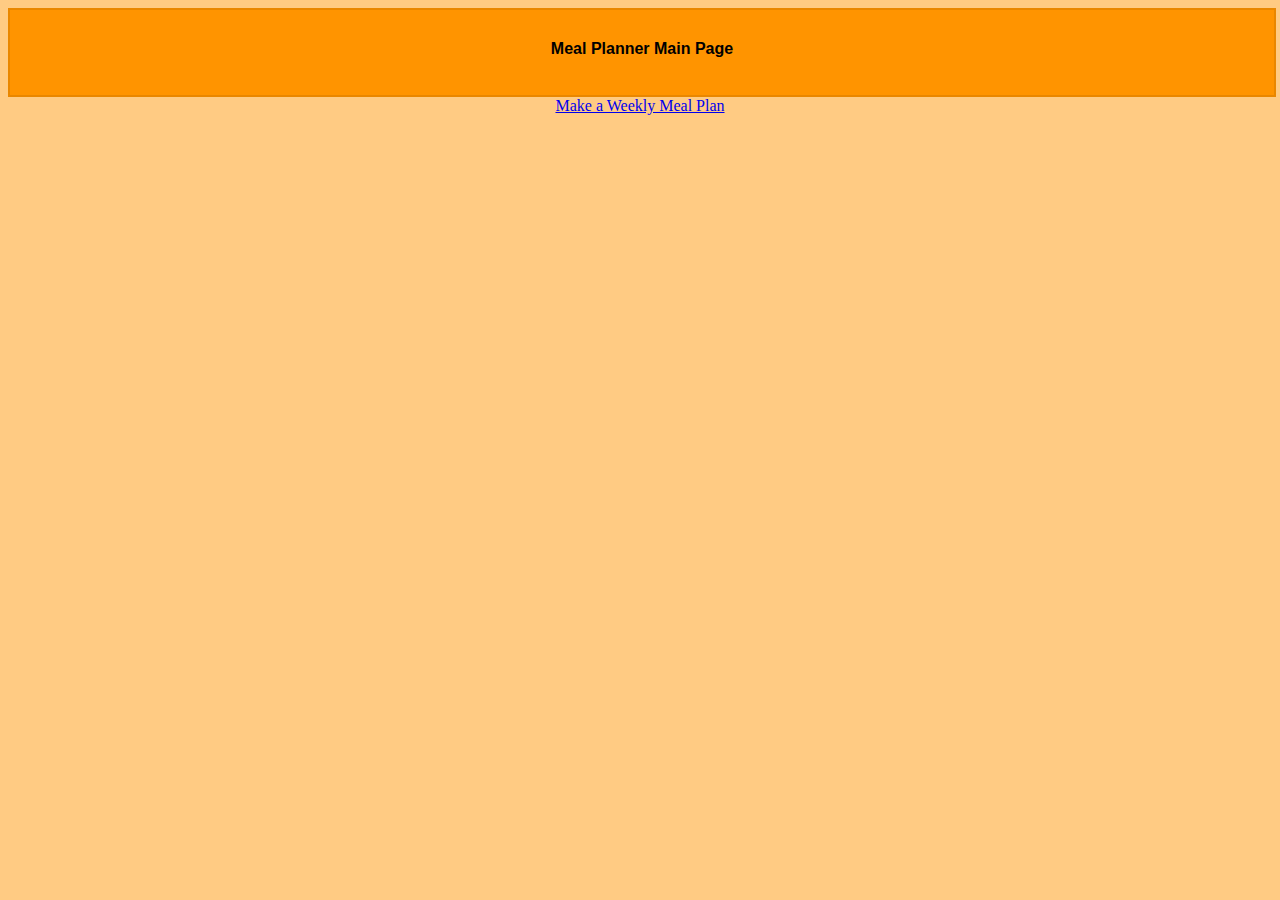
<file: index.html>
<!DOCTYPE html>
<html>
    <head>
        <meta charset="UTF-8">
        <title>Meal Planner Main Page</title>
        <link rel="stylesheet" type="text/CSS" href="./mainStyle.css">
    </head>
    
    <body>
        <span id="header">
            <center>
                Meal Planner Main Page
            </center>
        </span>
        
        <center><a href="Calorie%20Calculator/calCalculator.html">Make a Weekly Meal Plan</a></center>

        <script src="javaPersistence.js">
            var mealPlanLink;
            if (javaHasData()) {
                mealPlanLink = document.createElement("a");
                var linkText = document.createTextNode("To Saved Meal Plann");
                mealPlanLink.appendChild(linkText);
                mealPlanLink.href = "Meal%20Planner/mealplanner.html";
            }
        </script>
    </body>
</html>
</file>
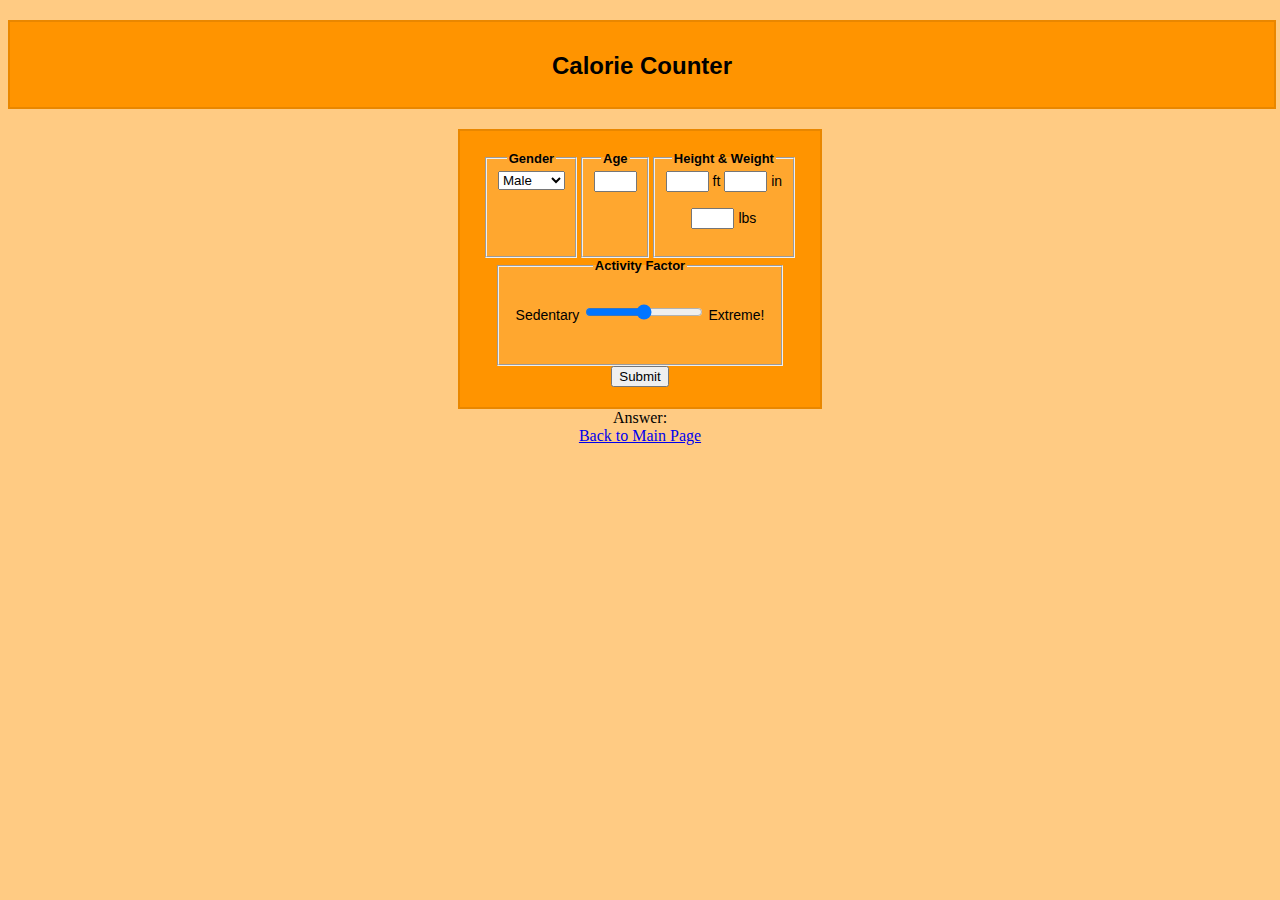
<file: Calorie Calculator/calCalculator.html>
<!DOCTYPE html>
<html>
    <head>
        <meta charset="UTF-8">
        <title>Calorie Calculator</title>
        <link rel="stylesheet" type="text/CSS" href="../mainStyle.css">
    </head>
    <body>
        
        <!-- Ben: add attributes and classes for jQuery mobile css 
            and provide link back to a main in29dex file (to be created)
        -->
        
        <span id="header">
        <h2>
            <center>
                Calorie Counter
            </center>
        </h2>
        </span>
        
        <center>
        <div id="form">
        <form action="../Meal Planner/mealplanner.html" method="GET" id="userInfo">
            <fieldset>
                <legend>Gender</legend>
                <select id="gender" name="gender">
                    <option id="maleInput">Male</option>
                    <option id="femaleInput">Female</option>
                </select>
            </fieldset>
            
            <fieldset>
                <legend>Age</legend>
                <input type="number" name="age" id="ageInput">
            </fieldset>
            
            <fieldset>
                <legend>Height & Weight</legend>

                <input type="number" name="heightFeet" id="heightFeetInput">
                <label for="heightFeetInput">ft</label>
                <input type="number" name="heightInches" id="heightInchesInput">
                <label for="heightInchesInput">in</label>

                <br><br>
                
                <input type="number" name="weight" id="weightInput">
                <label for="weightInput">lbs</label>
            </fieldset>
            
            <fieldset>
                <legend>Activity Factor</legend>
                <div id="activityFactorWrapper">
                    <label for="activityFactor">Sedentary</label>
                    <input type="range" min=0 max=100 step=25 id="activityFactor">
                    <label for="activityFactor">Extreme!</label>
                </div>
            </fieldset>
            
            <br>
            <center>
                <input type="submit" id="submitButton">
            </center>
        </form>
        </div>
        
        <div>Answer:</div>
        <div id="bmrAnswer"></div>
        </center>
        
        <center><a href="../index.html" id="navigation">Back to Main Page</a></center>
        
        <script src="calorieCalculator.js"></script>
    </body>
</html>
</file>
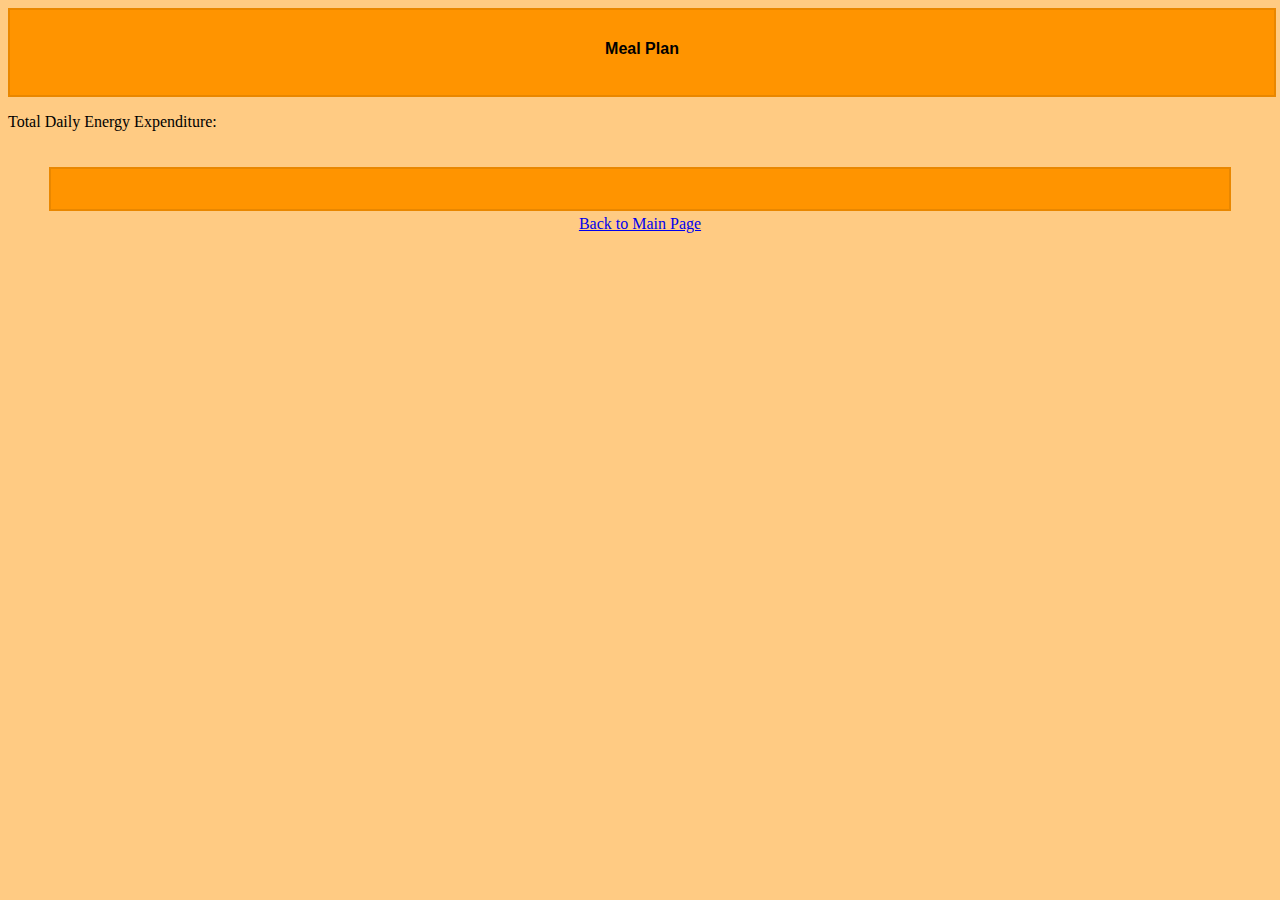
<file: Meal Planner/mealplanner.html>
<!DOCTYPE html>
<html>
    <head>
        <meta charset="UTF-8">
        <title>Meal Plan</title>
        <link rel="stylesheet" type="text/CSS" href="../mainStyle.css">
    </head>
    
    <!-- Ben: add attributes and classes for jQuery mobile css 
            and provide link back to a main index file (to be created)
    -->
    <body>
        <span id="header">
            <center>
                Meal Plan
            </center>
        </span>
        <p id="tdeeLabel">Total Daily Energy Expenditure: 
        <span id="tdee">Unknown</span>
        </p>
        
        <center><div id="content"></div></center>
        
        <center><a href="../index.html" id="navigation">Back to Main Page</a></center>

        <script src="../javaPersistence.js"></script>
        <script src="mealplanner.js"></script>
    </body>
</html>
</file>
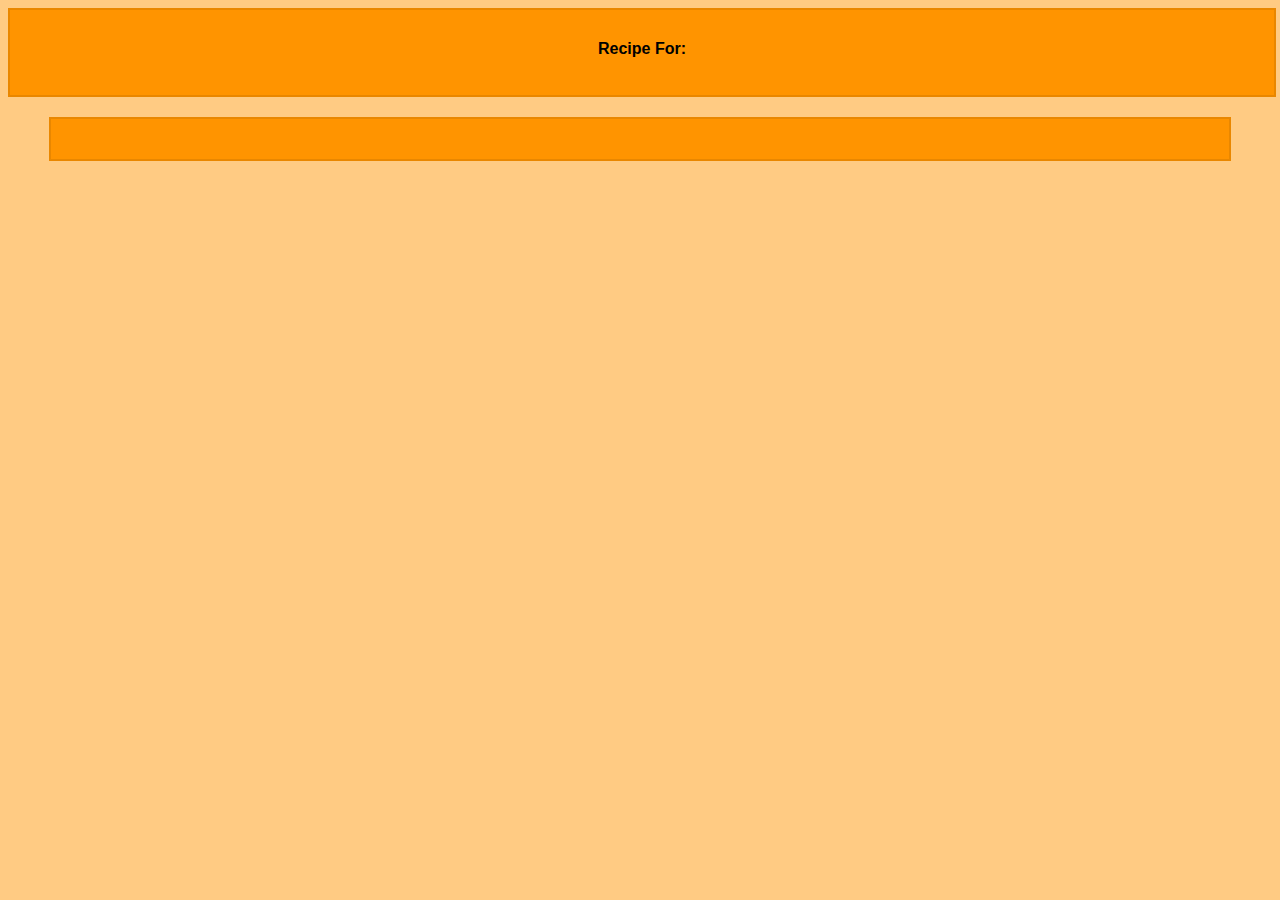
<file: Meal Planner/recipePage.html>
<!DOCTYPE html>
<html>
    <head>
        <meta charset="UTF-8">
        <title>Recipe Page</title>
        <link rel="stylesheet" type="text/CSS" href="../mainStyle.css">
    </head>
    
    <!-- Ben: add attributes and classes for jQuery mobile css 
            and provide link back to a main index file (to be created)
    -->
    <body>
        <span id="header">
            <center>
                Recipe For:
            </center>
        </span>
        
        <center><div id="content">
            
        </div></center>


        <script src="recipePage.js"></script>
    </body>
</html>
</file>
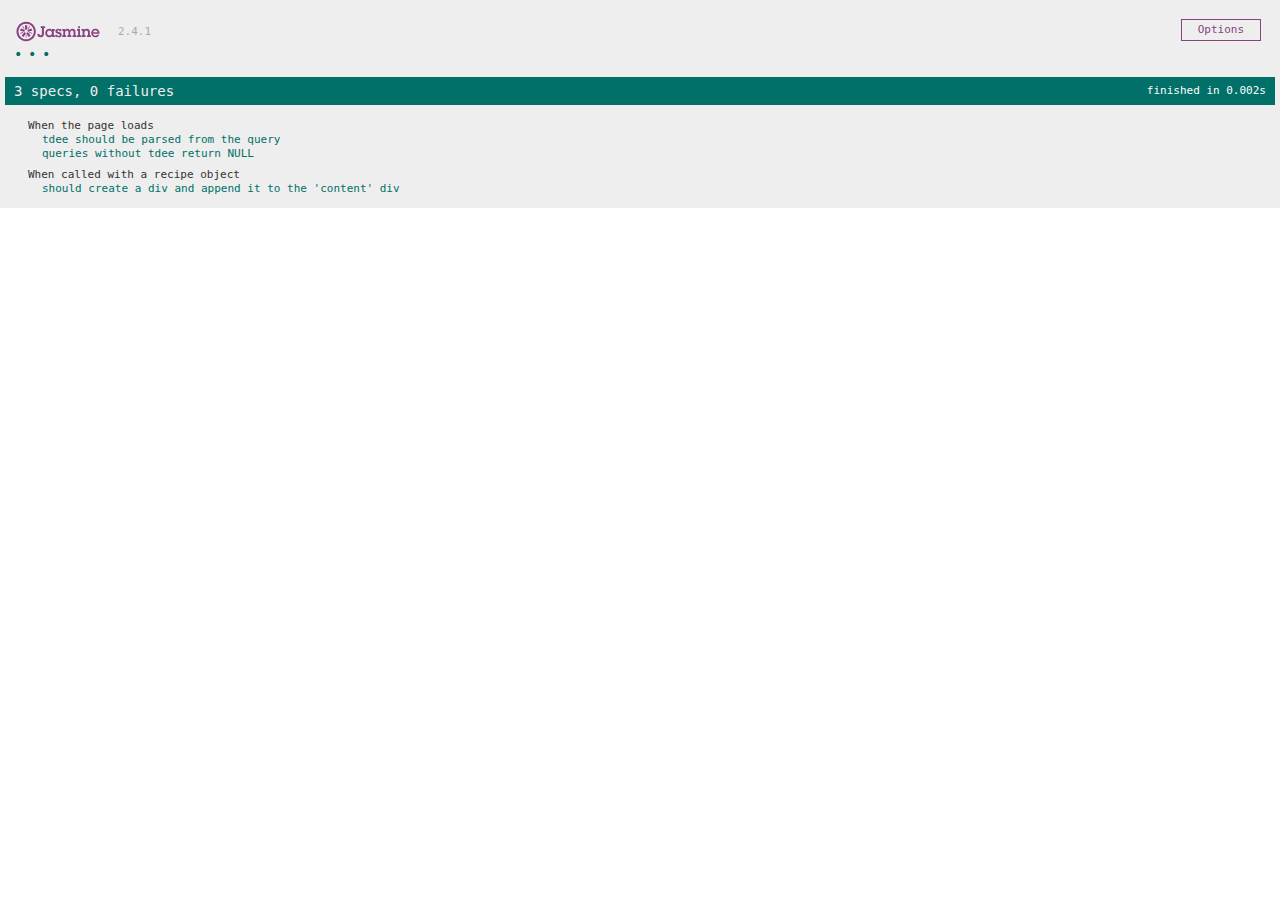
<file: Unit Tests/SpecRunner.html>
<!DOCTYPE html>
<html>
<head>
  <meta charset="utf-8">
  <title>Jasmine Spec Runner v2.4.1</title>
	<!-- Documentation: http://jasmine.github.io/2.4/introduction.html -->
	
  <link rel="shortcut icon" type="image/png" href="jasmine-2.4.1/jasmine_favicon.png">
  <link rel="stylesheet" href="jasmine-2.4.1/jasmine.css">

  <script src="jasmine-2.4.1/jasmine.js"></script>
  <script src="jasmine-2.4.1/jasmine-html.js"></script>
  <script src="jasmine-2.4.1/boot.js"></script>

  <!-- include source files here... -->
 <!-- <script src="../Calorie Calculator/calorieCalculator.js"></script> -->
	<script src="../Meal Planner/mealplanner.js"></script>
	
  <!-- include spec files here... -->
<!--  <script src="CalorieCalculatorSpec.1.js"></script> -->
  <script src="MealPlannerSpec.js"></script>

</head>

<body>
</body>
</html>
</file>
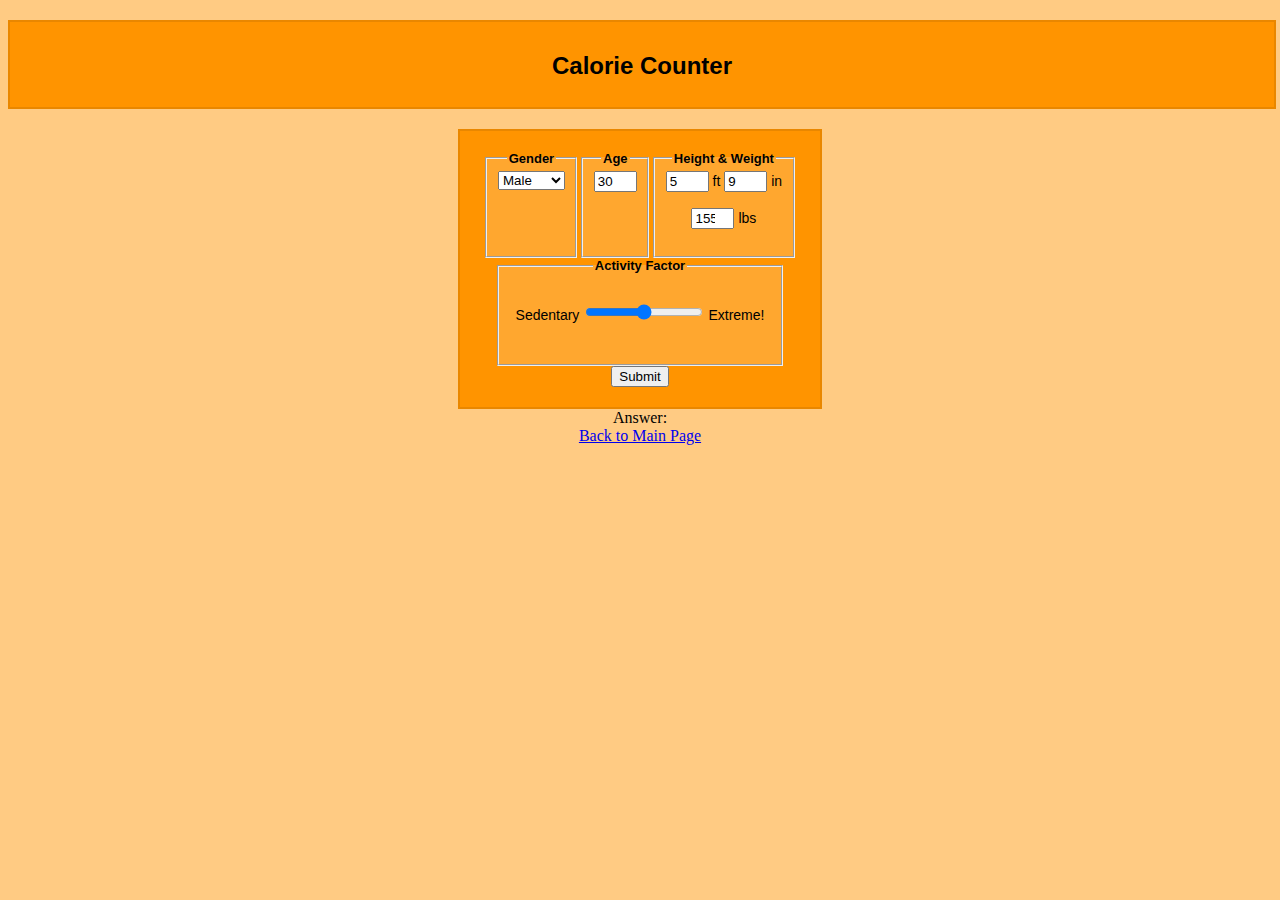
<file: Android app/Android app/app/src/main/assets/www/Calorie Calculator/calCalculator.html>
<!DOCTYPE html>
<html>
    <head>
        <meta charset="UTF-8">
        <title>Calorie Calculator</title>
        <link rel="stylesheet" type="text/CSS" href="../mainStyle.css">
    </head>
    <body>
        
        <!-- Ben: add attributes and classes for jQuery mobile css 
            and provide link back to a main in29dex file (to be created)
        -->
        
        <span id="header">
        <h2>
            <center>
                Calorie Counter
            </center>
        </h2>
        </span>
        
        <center>
        <div id="form">
        <form action="../Meal Planner/mealplanner.html" method="GET" id="userInfo">
            <fieldset>
                <legend>Gender</legend>
                <select id="gender" name="gender">
                    <option id="maleInput">Male</option>
                    <option id="femaleInput">Female</option>
                </select>
            </fieldset>
            
            <fieldset>
                <legend>Age</legend>
                <input type="number" name="age" id="ageInput" value=30>
            </fieldset>
            
            <fieldset>
                <legend>Height & Weight</legend>

                <input type="number" name="heightFeet" id="heightFeetInput" value=5>
                <label for="heightFeetInput">ft</label>
                <input type="number" name="heightInches" id="heightInchesInput" value=9>
                <label for="heightInchesInput">in</label>

                <br><br>
                
                <input type="number" name="weight" id="weightInput" value=155>
                <label for="weightInput">lbs</label>
            </fieldset>
            
            <fieldset>
                <legend>Activity Factor</legend>
                <div id="activityFactorWrapper">
                    <label for="activityFactor">Sedentary</label>
                    <input type="range" min=0 max=100 step=25 id="activityFactor">
                    <label for="activityFactor">Extreme!</label>
                </div>
            </fieldset>
            
            <br>
            <center>
                <input type="submit" id="submitButton">
            </center>
        </form>
        </div>
        
        <div>Answer:</div>
        <div id="bmrAnswer"></div>
        </center>
        
        <center><a href="../index.html" id="navigation">Back to Main Page</a></center>
        
        <script src="calorieCalculator.js"></script>
    </body>
</html>
</file>
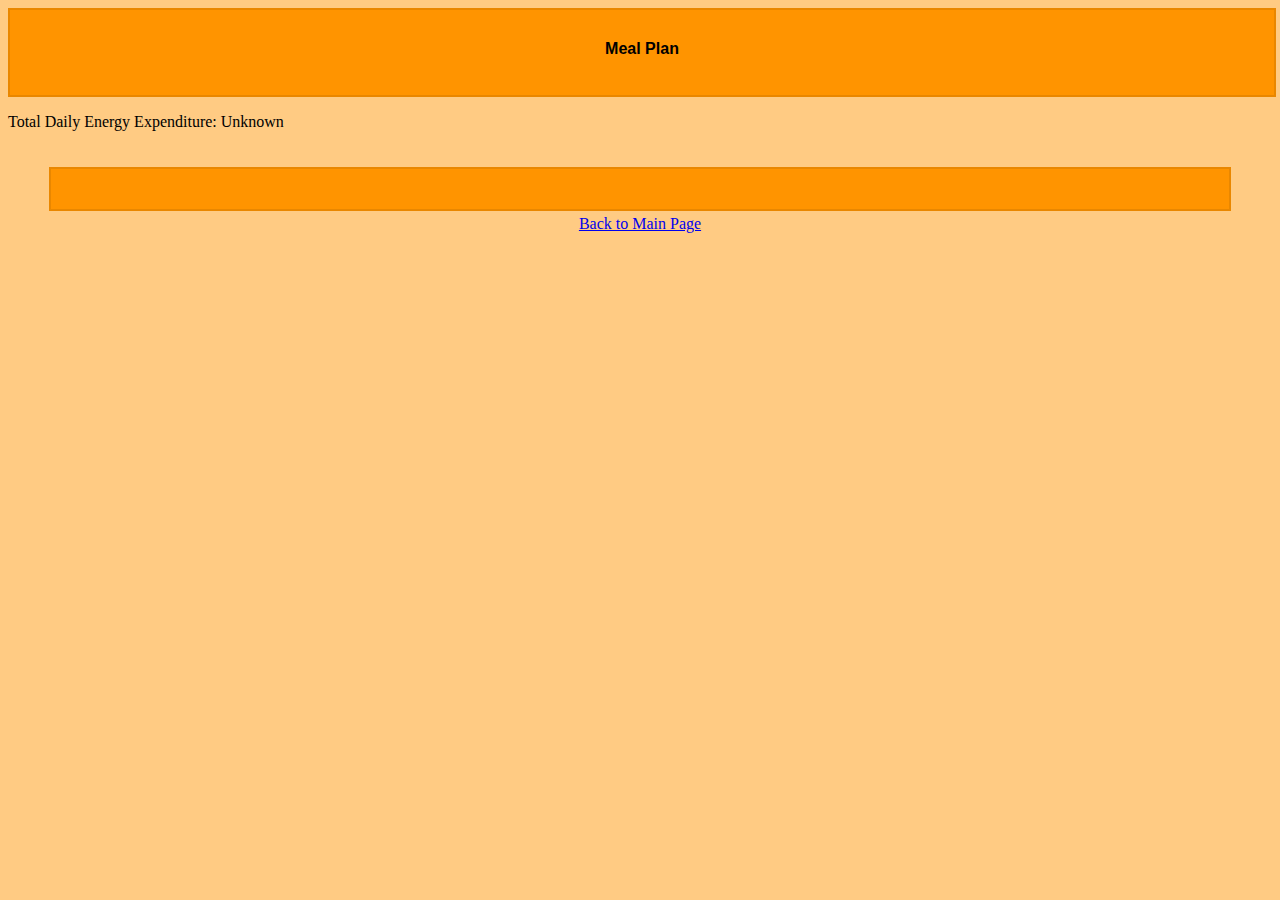
<file: Android app/Android app/app/src/main/assets/www/Meal Planner/mealplanner.html>
<!DOCTYPE html>
<html>
    <head>
        <meta charset="UTF-8">
        <title>Meal Plan</title>
        <link rel="stylesheet" type="text/CSS" href="../mainStyle.css">
    </head>
    
    <!-- Ben: add attributes and classes for jQuery mobile css -->
    <body data-role="content" data-theme="a">
        <span id="header">
            <center>
                Meal Plan
            </center>
        </span>
        <p id="tdeeLabel">Total Daily Energy Expenditure: 
        <span id="tdee">Unknown</span>
        </p>
        
        <center><div id="content"></div></center>
        
        <center><a href="../index.html" id="navigation" class="ui-btn ui-corner-all">
            Back to Main Page
        </a></center>

        <script src="../javaPersistence.js"></script>
        <script src="mealplanner.js"></script>
        <script>$("a").attr('data-ajax', false);</script>
    </body>
</html>
</file>
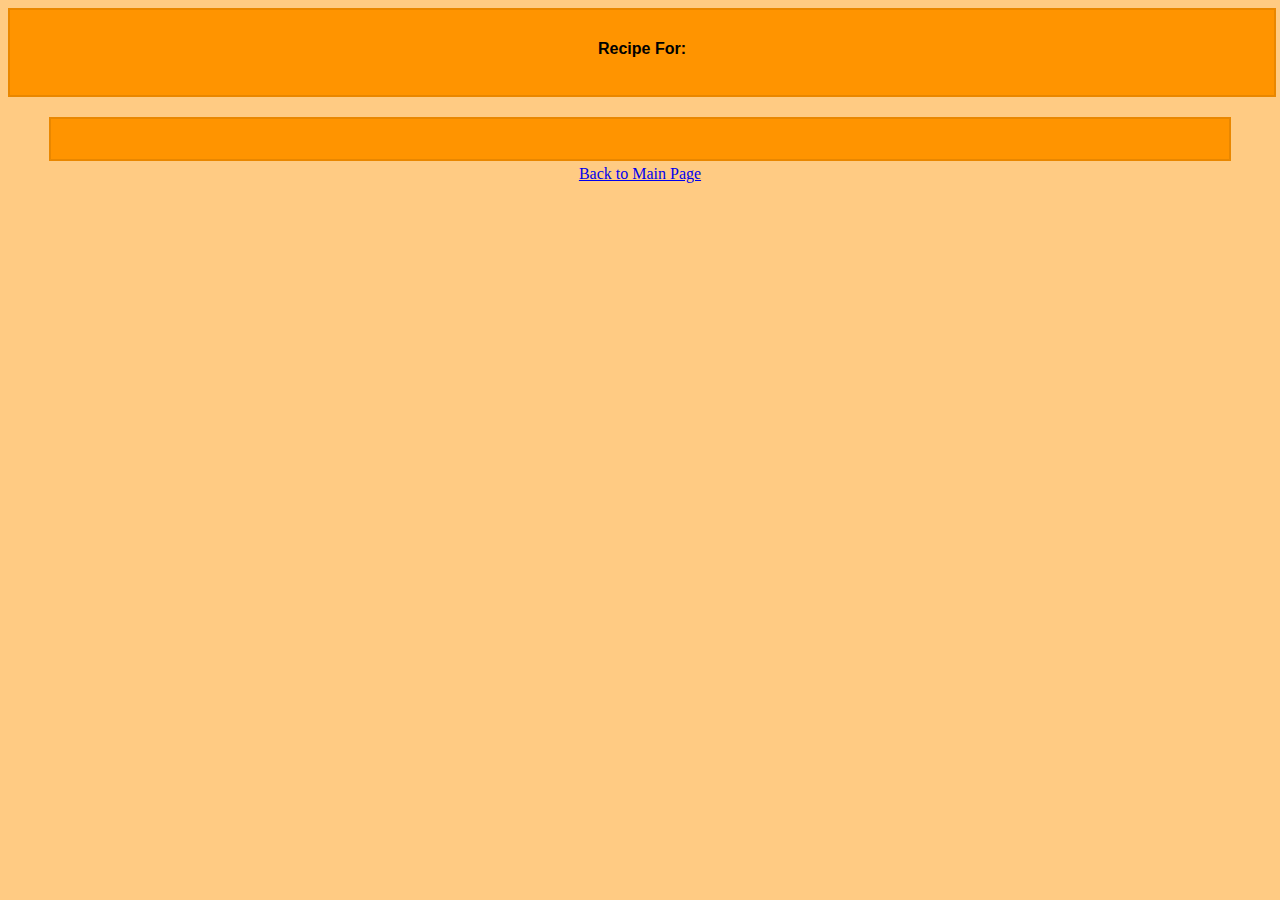
<file: Android app/Android app/app/src/main/assets/www/Meal Planner/recipePage.html>
<!DOCTYPE html>
<html>
    <head>
        <meta charset="UTF-8">
        <title>Recipe Page</title>
        <link rel="stylesheet" type="text/CSS" href="../mainStyle.css">
    </head>
    
    <!-- Ben: add attributes and classes for jQuery mobile css 
            and provide link back to a main index file (to be created)
    -->
    <body data-role="content" data-theme="a">
        <span id="header">
            <center>
                Recipe For:
            </center>
        </span>
        
        <center><div id="content">
            
        </div></center>

        <center><a href="../index.html" id="navigation">Back to Main Page</a></center>

        <script src="recipePage.js"></script>
        <script>$("a").attr('data-ajax', false);</script>
    </body>
</html>
</file>
<file: mainStyle.css>
body {
    background-color: #ffcb83;
}

#header {
    width: 100%;
    padding: 0px;
    margin: 0px;
}

#header center{
    font-family: Verdana, Arial, sans-serif;
    font-weight: bold;
    padding-top: 30px;
    width: 100%;
    height: 55px;
    background-color: #ff9400;
    border: 2px solid #e98700;
}

#form {
    font-family: Verdana, Arial, sans-serif;
    font-size: 14px;
    max-width: 320px;
    padding: 20px;
    border: 2px solid #e98700;
    background-color: #ff9400;
}

#form fieldset {
    display: inline-table;
    margin:0px;
    background-color: #ffa72f;
    text-align: center;
    vertical-align: top;
    min-height: 90px;
}

#form input {
    display: inline-block;
    width: 35px;
    
}

#form #activityFactorWrapper {
    line-height: 540%;
}
#form #activityFactor {
    width: 45%;
}

#form #submitButton {
    width: auto;
}

legend{
    font-size: 13px;
    text-align: center;
    font-weight: bold;
}

ul
{
    list-style-type: none;
    
}

#content {
    display: inline-block;
    font-family: Verdana, Arial, sans-serif;
    font-size: 14px;
    min-width: 500px;
    width: 90%;
    margin-top: 20px;
    padding: 20px;
    border: 2px solid #e98700;
    background-color: #ff9400;
}
</file>
<file: Unit Tests/jasmine-2.4.1/jasmine.css>
body { overflow-y: scroll; }

.jasmine_html-reporter { background-color: #eee; padding: 5px; margin: -8px; font-size: 11px; font-family: Monaco, "Lucida Console", monospace; line-height: 14px; color: #333; }
.jasmine_html-reporter a { text-decoration: none; }
.jasmine_html-reporter a:hover { text-decoration: underline; }
.jasmine_html-reporter p, .jasmine_html-reporter h1, .jasmine_html-reporter h2, .jasmine_html-reporter h3, .jasmine_html-reporter h4, .jasmine_html-reporter h5, .jasmine_html-reporter h6 { margin: 0; line-height: 14px; }
.jasmine_html-reporter .jasmine-banner, .jasmine_html-reporter .jasmine-symbol-summary, .jasmine_html-reporter .jasmine-summary, .jasmine_html-reporter .jasmine-result-message, .jasmine_html-reporter .jasmine-spec .jasmine-description, .jasmine_html-reporter .jasmine-spec-detail .jasmine-description, .jasmine_html-reporter .jasmine-alert .jasmine-bar, .jasmine_html-reporter .jasmine-stack-trace { padding-left: 9px; padding-right: 9px; }
.jasmine_html-reporter .jasmine-banner { position: relative; }
.jasmine_html-reporter .jasmine-banner .jasmine-title { background: url('[data-uri]') no-repeat; background: url('[data-uri]') no-repeat, none; -moz-background-size: 100%; -o-background-size: 100%; -webkit-background-size: 100%; background-size: 100%; display: block; float: left; width: 90px; height: 25px; }
.jasmine_html-reporter .jasmine-banner .jasmine-version { margin-left: 14px; position: relative; top: 6px; }
.jasmine_html-reporter #jasmine_content { position: fixed; right: 100%; }
.jasmine_html-reporter .jasmine-version { color: #aaa; }
.jasmine_html-reporter .jasmine-banner { margin-top: 14px; }
.jasmine_html-reporter .jasmine-duration { color: #fff; float: right; line-height: 28px; padding-right: 9px; }
.jasmine_html-reporter .jasmine-symbol-summary { overflow: hidden; *zoom: 1; margin: 14px 0; }
.jasmine_html-reporter .jasmine-symbol-summary li { display: inline-block; height: 10px; width: 14px; font-size: 16px; }
.jasmine_html-reporter .jasmine-symbol-summary li.jasmine-passed { font-size: 14px; }
.jasmine_html-reporter .jasmine-symbol-summary li.jasmine-passed:before { color: #007069; content: "\02022"; }
.jasmine_html-reporter .jasmine-symbol-summary li.jasmine-failed { line-height: 9px; }
.jasmine_html-reporter .jasmine-symbol-summary li.jasmine-failed:before { color: #ca3a11; content: "\d7"; font-weight: bold; margin-left: -1px; }
.jasmine_html-reporter .jasmine-symbol-summary li.jasmine-disabled { font-size: 14px; }
.jasmine_html-reporter .jasmine-symbol-summary li.jasmine-disabled:before { color: #bababa; content: "\02022"; }
.jasmine_html-reporter .jasmine-symbol-summary li.jasmine-pending { line-height: 17px; }
.jasmine_html-reporter .jasmine-symbol-summary li.jasmine-pending:before { color: #ba9d37; content: "*"; }
.jasmine_html-reporter .jasmine-symbol-summary li.jasmine-empty { font-size: 14px; }
.jasmine_html-reporter .jasmine-symbol-summary li.jasmine-empty:before { color: #ba9d37; content: "\02022"; }
.jasmine_html-reporter .jasmine-run-options { float: right; margin-right: 5px; border: 1px solid #8a4182; color: #8a4182; position: relative; line-height: 20px; }
.jasmine_html-reporter .jasmine-run-options .jasmine-trigger { cursor: pointer; padding: 8px 16px; }
.jasmine_html-reporter .jasmine-run-options .jasmine-payload { position: absolute; display: none; right: -1px; border: 1px solid #8a4182; background-color: #eee; white-space: nowrap; padding: 4px 8px; }
.jasmine_html-reporter .jasmine-run-options .jasmine-payload.jasmine-open { display: block; }
.jasmine_html-reporter .jasmine-bar { line-height: 28px; font-size: 14px; display: block; color: #eee; }
.jasmine_html-reporter .jasmine-bar.jasmine-failed { background-color: #ca3a11; }
.jasmine_html-reporter .jasmine-bar.jasmine-passed { background-color: #007069; }
.jasmine_html-reporter .jasmine-bar.jasmine-skipped { background-color: #bababa; }
.jasmine_html-reporter .jasmine-bar.jasmine-errored { background-color: #ca3a11; }
.jasmine_html-reporter .jasmine-bar.jasmine-menu { background-color: #fff; color: #aaa; }
.jasmine_html-reporter .jasmine-bar.jasmine-menu a { color: #333; }
.jasmine_html-reporter .jasmine-bar a { color: white; }
.jasmine_html-reporter.jasmine-spec-list .jasmine-bar.jasmine-menu.jasmine-failure-list, .jasmine_html-reporter.jasmine-spec-list .jasmine-results .jasmine-failures { display: none; }
.jasmine_html-reporter.jasmine-failure-list .jasmine-bar.jasmine-menu.jasmine-spec-list, .jasmine_html-reporter.jasmine-failure-list .jasmine-summary { display: none; }
.jasmine_html-reporter .jasmine-results { margin-top: 14px; }
.jasmine_html-reporter .jasmine-summary { margin-top: 14px; }
.jasmine_html-reporter .jasmine-summary ul { list-style-type: none; margin-left: 14px; padding-top: 0; padding-left: 0; }
.jasmine_html-reporter .jasmine-summary ul.jasmine-suite { margin-top: 7px; margin-bottom: 7px; }
.jasmine_html-reporter .jasmine-summary li.jasmine-passed a { color: #007069; }
.jasmine_html-reporter .jasmine-summary li.jasmine-failed a { color: #ca3a11; }
.jasmine_html-reporter .jasmine-summary li.jasmine-empty a { color: #ba9d37; }
.jasmine_html-reporter .jasmine-summary li.jasmine-pending a { color: #ba9d37; }
.jasmine_html-reporter .jasmine-summary li.jasmine-disabled a { color: #bababa; }
.jasmine_html-reporter .jasmine-description + .jasmine-suite { margin-top: 0; }
.jasmine_html-reporter .jasmine-suite { margin-top: 14px; }
.jasmine_html-reporter .jasmine-suite a { color: #333; }
.jasmine_html-reporter .jasmine-failures .jasmine-spec-detail { margin-bottom: 28px; }
.jasmine_html-reporter .jasmine-failures .jasmine-spec-detail .jasmine-description { background-color: #ca3a11; }
.jasmine_html-reporter .jasmine-failures .jasmine-spec-detail .jasmine-description a { color: white; }
.jasmine_html-reporter .jasmine-result-message { padding-top: 14px; color: #333; white-space: pre; }
.jasmine_html-reporter .jasmine-result-message span.jasmine-result { display: block; }
.jasmine_html-reporter .jasmine-stack-trace { margin: 5px 0 0 0; max-height: 224px; overflow: auto; line-height: 18px; color: #666; border: 1px solid #ddd; background: white; white-space: pre; }
</file>
<file: Android app/Android app/app/src/main/assets/www/mainStyle.css>
body {
    background-color: #ffcb83;
}

#header {
    width: 100%;
    padding: 0px;
    margin: 0px;
}

#header center{
    font-family: Verdana, Arial, sans-serif;
    font-weight: bold;
    padding-top: 30px;
    width: 100%;
    height: 55px;
    background-color: #ff9400;
    border: 2px solid #e98700;
}

#form {
    font-family: Verdana, Arial, sans-serif;
    font-size: 14px;
    max-width: 320px;
    padding: 20px;
    border: 2px solid #e98700;
    background-color: #ff9400;
}

#form fieldset {
    display: inline-table;
    margin:0px;
    background-color: #ffa72f;
    text-align: center;
    vertical-align: top;
    min-height: 90px;
}

#form input {
    display: inline-block;
    width: 35px;
    
}

#form #activityFactorWrapper {
    line-height: 540%;
}
#form #activityFactor {
    width: 45%;
}

#form #submitButton {
    width: auto;
}

legend{
    font-size: 13px;
    text-align: center;
    font-weight: bold;
}

ul
{
    list-style-type: none;
    
}

#content {
    display: inline-block;
    font-family: Verdana, Arial, sans-serif;
    font-size: 14px;
    min-width: 500px;
    width: 90%;
    margin-top: 20px;
    padding: 20px;
    border: 2px solid #e98700;
    background-color: #ff9400;
}
</file>
